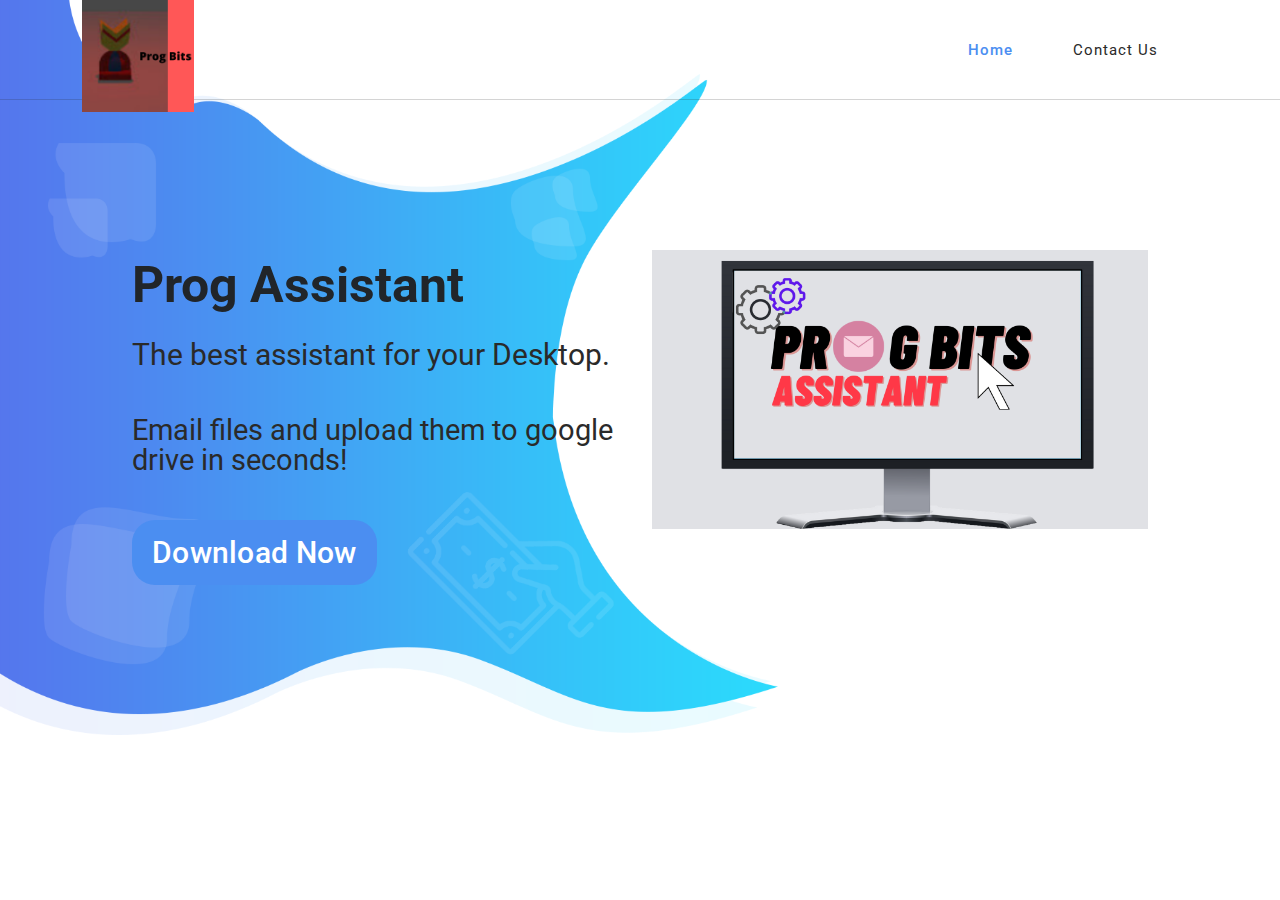
<file: index.html>
<!DOCTYPE html>
<html lang="en">

  <head>
<!-- Global site tag (gtag.js) - Google Analytics -->
<script async src="https://www.googletagmanager.com/gtag/js?id=G-YH2L3EHDQP"></script>
<script>
  window.dataLayer = window.dataLayer || [];
  function gtag(){dataLayer.push(arguments);}
  gtag('js', new Date());

  gtag('config', 'G-YH2L3EHDQP');
</script>
    <meta charset="UTF-8">
    <meta name="viewport" content="width=device-width, initial-scale=1, shrink-to-fit=no">
    <meta name="description" content="">
    <meta name="author" content="">
    <link rel="preconnect" href="https://fonts.googleapis.com">
    <link rel="preconnect" href="https://fonts.gstatic.com" crossorigin>
    <link href="https://fonts.googleapis.com/css2?family=Roboto:wght@100;300;400;500;700;900&display=swap" rel="stylesheet">

    <title>Prog Bits</title>

    <!-- Bootstrap core CSS -->
    <link href="vendor/bootstrap/css/bootstrap.min.css" rel="stylesheet">

<!--

TemplateMo 570 Chain App Dev

https://templatemo.com/tm-570-chain-app-dev

-->

    <!-- Additional CSS Files -->
    <link rel="stylesheet" href="https://use.fontawesome.com/releases/v5.8.1/css/all.css" integrity="sha384-50oBUHEmvpQ+1lW4y57PTFmhCaXp0ML5d60M1M7uH2+nqUivzIebhndOJK28anvf" crossorigin="anonymous">
    <link rel="stylesheet" href="assets/css/templatemo-chain-app-dev.css">
    <link rel="stylesheet" href="assets/css/animated.css">
    <link rel="stylesheet" href="assets/css/owl.css">

  </head>

<body>

  <!-- ***** Preloader Start ***** -->
  <div id="js-preloader" class="js-preloader">
    <div class="preloader-inner">
      <span class="dot"></span>
      <div class="dots">
        
        <span></span>
        <span></span>
        <span style="font-size: 35px">Prog</span>
      </div>
    </div>
  </div>
  <!-- ***** Preloader End ***** -->

  <!-- ***** Header Area Start ***** -->
  <header class="header-area header-sticky wow slideInDown" data-wow-duration="0.75s" data-wow-delay="0s">
    <div class="container">
      <div class="row">
        <div class="col-12">
          <nav class="main-nav">
            <!-- ***** Logo Start ***** -->
            <a href="index.html"  class="logo">
              <img src="media/logo.png"  alt="Logo">
            </a>
            <!-- ***** Logo End ***** -->
            <!-- ***** Menu Start ***** -->
            <ul class="nav">
              <li class="scroll-to-section"><a href="#top" class="active">Home</a></li>
              
              <li class="scroll-to-section"><a href="contactus.html">Contact Us</a></li>
              
              
             
            </ul>        
            <a class='menu-trigger'>
                <span>Menu</span>
            </a>
            <!-- ***** Menu End ***** -->
          </nav>
        </div>
      </div>
    </div>
  </header>
  <!-- ***** Header Area End ***** -->
  
  <div id="modal" class="popupContainer" style="display:none;">
    <div class="popupHeader">
        <span class="header_title">Login</span>
        <span class="modal_close"><i class="fa fa-times"></i></span>
    </div>

    <section class="popupBody">
        <!-- Social Login -->
        
        <!-- Register Form -->
        
        </div>
    </section>
</div>

  <div class="main-banner wow fadeIn" id="top" data-wow-duration="1s" data-wow-delay="0.5s">
    <div class="container">
      <div class="row">
        <div class="col-lg-12">
          <div class="row">
            <div class="col-lg-6 align-self-center">
              <div class="left-content show-up header-text wow fadeInLeft" data-wow-duration="1s" data-wow-delay="1s">
                <div class="row">
                  <div class="col-lg-12">
                    <h2>Prog Assistant</h2>
                    <p style="font-size: 30px">The best assistant for your Desktop.</p>
                    <p style="font-size: 29px">Email files and upload them to google drive in seconds!</p>
                  </div>
                  <div class="col-lg-12">
                    <div class="white-button first-button scroll-to-section">
                      <a style="font-size: 30px" href="Prog Assistant.html">Download Now</a>
                    </div>
                    
                  </div>
                </div>
              </div>
            </div>
            <div class="col-lg-6">
              <div class="right-image wow fadeInRight" data-wow-duration="1s" data-wow-delay="0.5s">
                <img src="media/logof.png" alt="">
              </div>
            </div>
          </div>
        </div>
      </div>
    </div>
  </div>

  


  <!-- Scripts -->
  <script src="vendor/jquery/jquery.min.js"></script>
  <script src="vendor/bootstrap/js/bootstrap.bundle.min.js"></script>
  <script src="assets/js/owl-carousel.js"></script>
  <script src="assets/js/animation.js"></script>
  <script src="assets/js/imagesloaded.js"></script>
  <script src="assets/js/popup.js"></script>
  <script src="assets/js/custom.js"></script>
</body>
</html>
</file>
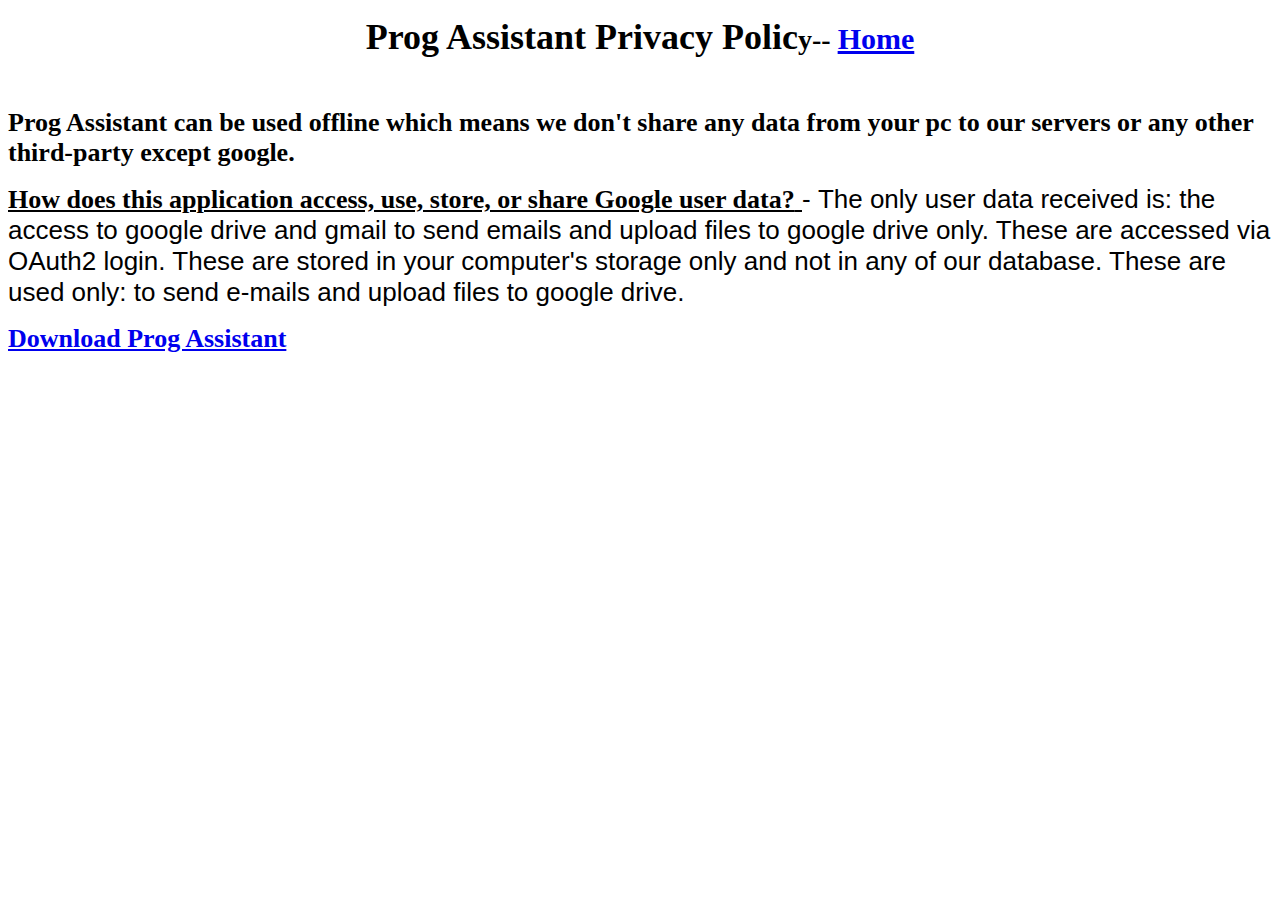
<file: assistant privacy policy.html>
<!DOCTYPE html>
<html>

<head>
    <!-- Global site tag (gtag.js) - Google Analytics -->
    <script async="" src="https://www.googletagmanager.com/gtag/js?id=G-YH2L3EHDQP"></script>
    <script>
        window.dataLayer = window.dataLayer || [];
        function gtag(){dataLayer.push(arguments);}
        gtag('js', new Date());
        
        gtag('config', 'G-YH2L3EHDQP');
    </script>
    <title>Prog Assistant Privacy Policy</title>
</head>

<body>
    <p style="text-align: center;"><span style="font-size: 36px;"><strong>Prog Assistant Privacy Polic</strong></span><span style="font-size: 28px;"><strong>y-- </strong></span><span style="font-size: 30px;"><strong><a href="https://progbits.xyz/prog assistant">Home</a></strong></span></p>
    <p style="text-align: left;"><br></p>
    <p style="text-align: left;"><span style="font-size: 26px;"><strong>Prog Assistant can be used offline which means we don&apos;t share any data from your pc to our servers or any other third-party except google.</strong></span></p>
    <p style="text-align: left;"><span style="font-size: 26px;"><strong><u>How does this application access, use, store, or share Google user data?</u></strong><span style="color: rgb(0, 0, 0); font-family: Helvetica, Arial, sans-serif; font-style: normal; font-variant-ligatures: normal; font-variant-caps: normal; font-weight: 400; letter-spacing: normal; orphans: 2; text-align: justify; text-indent: 0px; text-transform: none; white-space: normal; widows: 2; word-spacing: 0px; -webkit-text-stroke-width: 0px; background-color: rgb(255, 255, 255); text-decoration-thickness: initial; text-decoration-style: initial; text-decoration-color: initial; float: none; display: inline !important;"><u><strong>&nbsp;</strong></u>-&nbsp;</span><strong><span style="color: rgb(0, 0, 0); font-family: Helvetica, Arial, sans-serif; font-style: normal; font-variant-ligatures: normal; font-variant-caps: normal; font-weight: 400; letter-spacing: normal; orphans: 2; text-align: justify; text-indent: 0px; text-transform: none; white-space: normal; widows: 2; word-spacing: 0px; -webkit-text-stroke-width: 0px; background-color: rgb(255, 255, 255); text-decoration-thickness: initial; text-decoration-style: initial; text-decoration-color: initial; float: none; display: inline !important;">The only user data received is: the access to google drive and gmail to send emails and upload files to google drive only. These are accessed via OAuth2 login. These are stored in your computer&apos;s storage only and not in any of our database. These are used only: to send e-mails and upload files to google drive.</span></strong><strong>&nbsp;</strong></span></p>
    <p style="text-align: left;"><span style="font-size: 26px;"><strong><a href="https://progbits.xyz/prog assistant">Download Prog Assistant</a></strong></span></p>
</body>

</html>
</file>
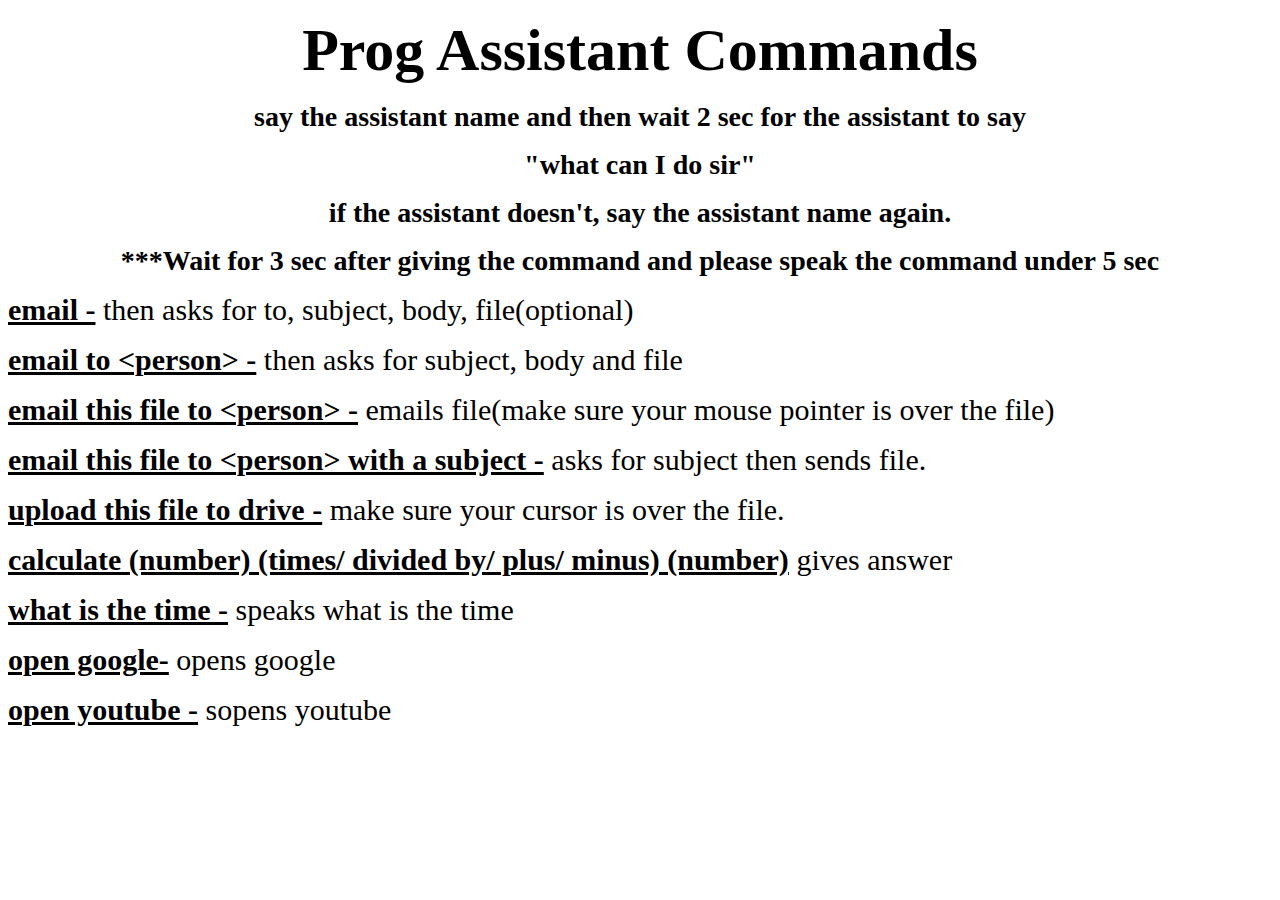
<file: commands.html>
<!DOCTYPE html>
<html>

<head>
    <title>Prog Assistant Commands</title>
</head>

<body>
    <p style="text-align: center;"><strong><span style="font-size: 60px;">Prog Assistant Commands</span></strong></p>
    <p style="text-align: center;"><strong><span style="font-size: 28px;">say the assistant name and then wait 2 sec for the assistant to say</span></strong></p>
    <p style="text-align: center;"><strong><span style="font-size: 28px;">&quot;what can I do sir&quot;</span></strong></p>
    <p style="text-align: center;"><span style="font-size: 28px;"><b>if the assistant doesn&apos;t,&nbsp;say the assistant name again.</b></span></p>
    <p style="text-align: center;"><span style="font-size: 28px;"><b>***Wait for 3 sec after giving the command and please speak the command under 5 sec</b></span></p>
    <p><strong style="font-size: 30px;"><u>email -</u></strong><span style="font-size: 30px;"> then asks for to, subject, body, file(optional)</span></p>
    <p><span style="font-size: 30px;"><u><strong>email to &lt;person&gt; -</strong></u> then asks for subject, body and file</span></p>
    <p><span style="font-size: 30px;"><strong><u>email this file to &lt;person&gt; -</u></strong> emails file(make sure your mouse pointer is over the file)</span></p>
    <p><span style="font-size: 30px;"><strong><u>email this file to &lt;person&gt; with a subject -</u></strong> asks for subject then sends file.</span></p>
    <p><span style="font-size: 30px;"><strong><u>upload this file to drive -</u></strong> make sure your cursor is over the file.</span></p>
    <p><span style="font-size: 30px;"><strong><u>calculate (number) (times/ divided by/ plus/ minus) (number)</u></strong> gives answer</span></p>
    <p><span style="font-size: 30px;"><strong><u>what is the time -</u></strong> speaks what is the time</span></p>
    <p><span style="font-size: 30px;"><strong><u>open google-</u></strong> opens google</span></p>
    <p><span style="font-size: 30px;"><strong><u>open youtube -</u></strong> sopens youtube</span></p>
</body>

</html>
</file>
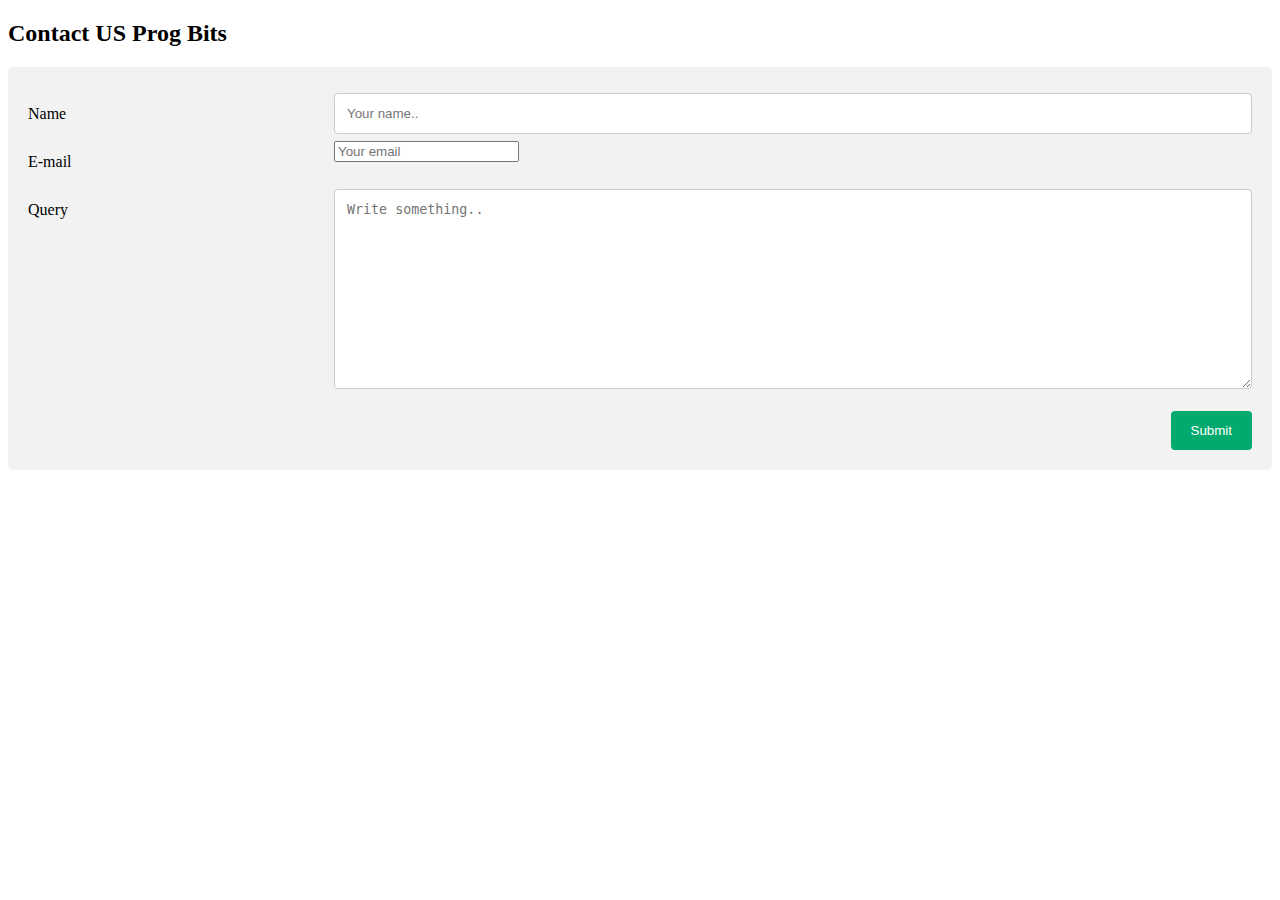
<file: contactus.html>
<!DOCTYPE html>
<html>
<head>
<style>
* {
  box-sizing: border-box;
}

input[type=text], select, textarea {
  width: 100%;
  padding: 12px;
  border: 1px solid #ccc;
  border-radius: 4px;
  resize: vertical;
}

label {
  padding: 12px 12px 12px 0;
  display: inline-block;
}

input[type=submit] {
  background-color: #04AA6D;
  color: white;
  padding: 12px 20px;
  border: none;
  border-radius: 4px;
  cursor: pointer;
  float: right;
}

input[type=submit]:hover {
  background-color: #45a049;
}

.container {
  border-radius: 5px;
  background-color: #f2f2f2;
  padding: 20px;
}

.col-25 {
  float: left;
  width: 25%;
  margin-top: 6px;
}

.col-75 {
  float: left;
  width: 75%;
  margin-top: 6px;
}

/* Clear floats after the columns */
.row:after {
  content: "";
  display: table;
  clear: both;
}

/* Responsive layout - when the screen is less than 600px wide, make the two columns stack on top of each other instead of next to each other */
@media screen and (max-width: 600px) {
  .col-25, .col-75, input[type=submit] {
    width: 100%;
    margin-top: 0;
  }
}
</style>
</head>
<body>

<h2>Contact US Prog Bits</h2>


<div class="container">
  <form name="contact" method="POST" data-netlify="true">
  <div class="row">
    <div class="col-25">
      <label for="fname">Name</label>
    </div>
    <div class="col-75">
      <input type="text" id="fname" name="firstname" placeholder="Your name..">
    </div>
  </div>
  <div class="row">
    <div class="col-25">
      <label for="lname">E-mail</label>
    </div>
    <div class="col-75">
      <input type="email" id="lname" name="lastname" placeholder="Your email">
    </div>
  </div>

  <div class="row">
    <div class="col-25">
      <label for="subject">Query</label>
    </div>
    <div class="col-75">
      <textarea id="subject" name="subject" placeholder="Write something.." style="height:200px"></textarea>
    </div>
  </div>
  <br>
  <div class="row">
    <input type="submit" value="Submit">
  </div>
  </form>
</div>

</body>
</html>
</file>
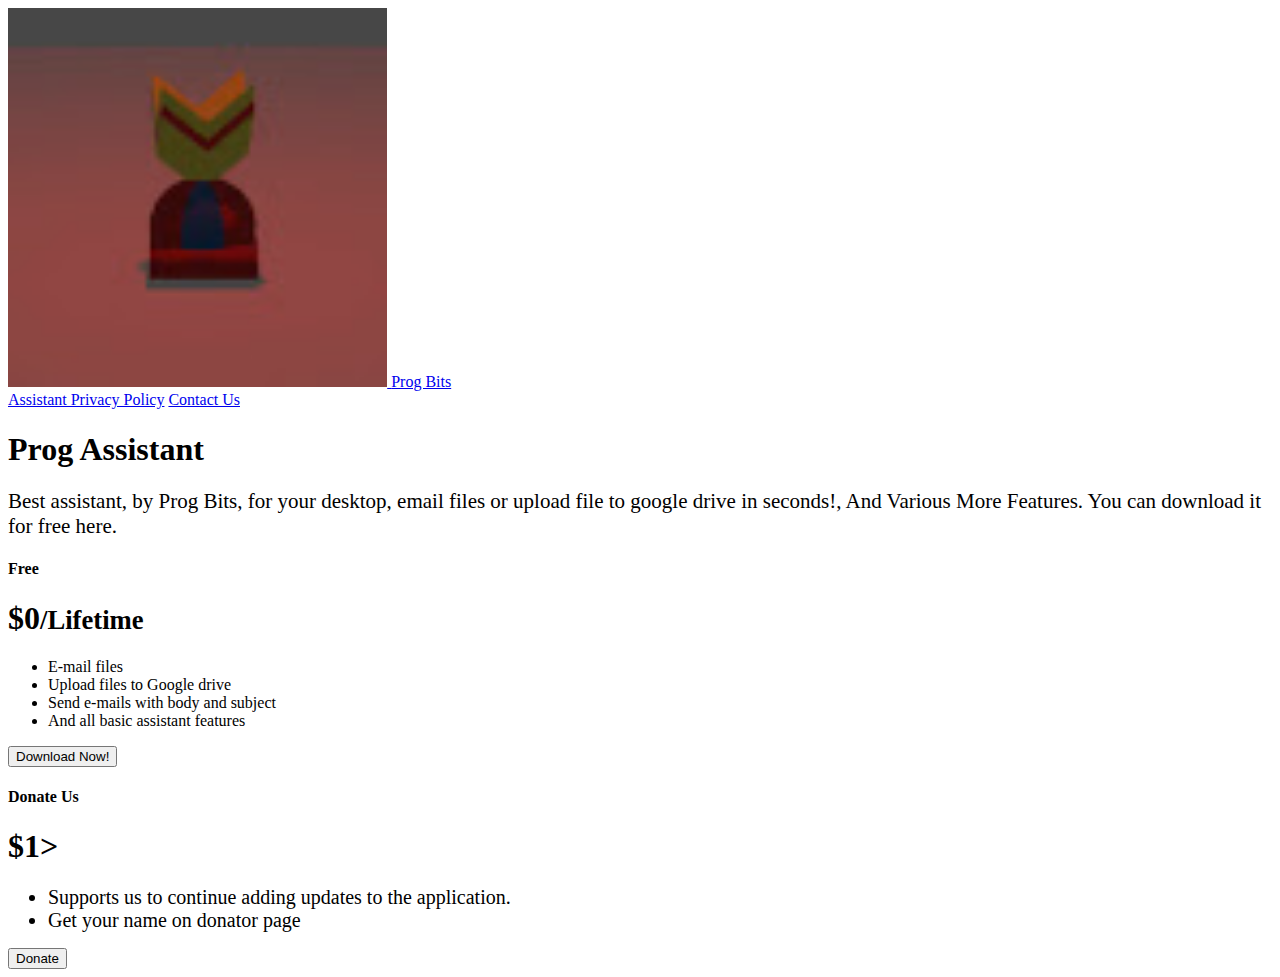
<file: Prog Assistant.html>
<!doctype html>
<html lang="en">
  <head>
    <!-- Required meta tags -->
    <meta charset="utf-8">
    <meta name="viewport" content="width=device-width, initial-scale=1">
    <!-- Global site tag (gtag.js) - Google Analytics -->
    <meta name="keywords" content="assistant, assistant for pc, assistant for desktop, google assistant for pc, alexa for pc, siri for pc">
    <meta name="description" content="Prog Assistant Donwload">
    <script async src="https://www.googletagmanager.com/gtag/js?id=G-YH2L3EHDQP"></script>
    <script>
    window.dataLayer = window.dataLayer || [];
    function gtag(){dataLayer.push(arguments);}
    gtag('js', new Date());

    gtag('config', 'G-YH2L3EHDQP');
    </script>
    <!-- Bootstrap CSS -->
    <link href="https://cdn.jsdelivr.net/npm/bootstrap@5.1.3/dist/css/bootstrap.min.css" rel="stylesheet" integrity="sha384-1BmE4kWBq78iYhFldvKuhfTAU6auU8tT94WrHftjDbrCEXSU1oBoqyl2QvZ6jIW3" crossorigin="anonymous">

    <title>Prog Assistant</title>
  </head>
  <svg xmlns="http://www.w3.org/2000/svg" style="display: none;">
  <symbol id="check" viewBox="0 0 16 16">
    <title>Check</title>
    <path d="M13.854 3.646a.5.5 0 0 1 0 .708l-7 7a.5.5 0 0 1-.708 0l-3.5-3.5a.5.5 0 1 1 .708-.708L6.5 10.293l6.646-6.647a.5.5 0 0 1 .708 0z"/>
  </symbol>
</svg>

<div class="container py-3">
  <header>
    <div class="d-flex flex-column flex-md-row align-items-center pb-3 mb-4 border-bottom">
      <a href="https://progbits.xyz" class="d-flex align-items-center text-dark text-decoration-none">
        <img src="media/logo.jpg" width="30%">
        <span class="fs-4">Prog Bits</span>
      </a>

      <nav class="d-inline-flex mt-2 mt-md-0 ms-md-auto">
        
        <a class="me-3 py-2 text-dark text-decoration-none" href="assistant privacy policy.html">Assistant Privacy Policy</a>
        <a class="me-3 py-2 text-dark text-decoration-none" href="https://progbits.xyz/contactus.html">Contact Us</a>
        
        
      </nav>
    </div>

    <div class="pricing-header p-3 pb-md-4 mx-auto text-center">
      <h1 class="display-4 fw-normal">Prog Assistant</h1>
      <p  style="font-size: 21px">Best assistant, by Prog Bits, for your desktop, email files or upload file to google drive in seconds!, And Various More Features. You can download it for free here.</p>
    </div>
  </header>

  <main>
    <div class="row row-cols-1 row-cols-md-3 mb-3 text-center">
      <div class="col">
        <div class="card mb-4 rounded-3 shadow-sm">
          <div class="card-header py-3">
            <h4 class="my-0 fw-normal">Free</h4>
          </div>
          <div class="card-body">
            <h1 class="card-title pricing-card-title">$0<small class="text-muted fw-light">/Lifetime</small></h1>
            <ul class="list-unstyled mt-3 mb-4">
              <li>E-mail files</li>
              <li>Upload files to Google drive</li>
              <li>Send e-mails with body and subject</li>
              <li>And all basic assistant features</li>
              
            </ul>
            <a href="https://www.dropbox.com/s/aaftixdyw8e9hvn/ProgAssistant_SETUP.exe?dl=1"><button type="button" class="w-100 btn btn-lg btn-primary">Download Now!</button></a>
      
          </div>
        </div>
      </div>
  
      <div class="col">
        <div class="card mb-4 rounded-3 shadow-sm border-primary">
          <div class="card-header py-3 text-white bg-primary border-primary">
            <h4 class="my-0 fw-normal">Donate Us</h4>
          </div>
          <div class="card-body">
            <h1 class="card-title pricing-card-title">$1>
            <small class="text-muted fw-light"></small></h1>
            <ul class="list-unstyled mt-3 mb-4">
              <li style="font-size: 20px">Supports us to continue adding updates
              to the application.</li>
              <li style="font-size: 20px">Get your name on donator page</li>
              
            </ul>
            <a href="https://progbits.xyz/donate.html"><button type="button" class="w-100 btn btn-lg btn-primary">Donate</button></a>
          </div>
        </div>
      </div>
    </div>
   

    
</div>


    
  </body>
</html>
</file>
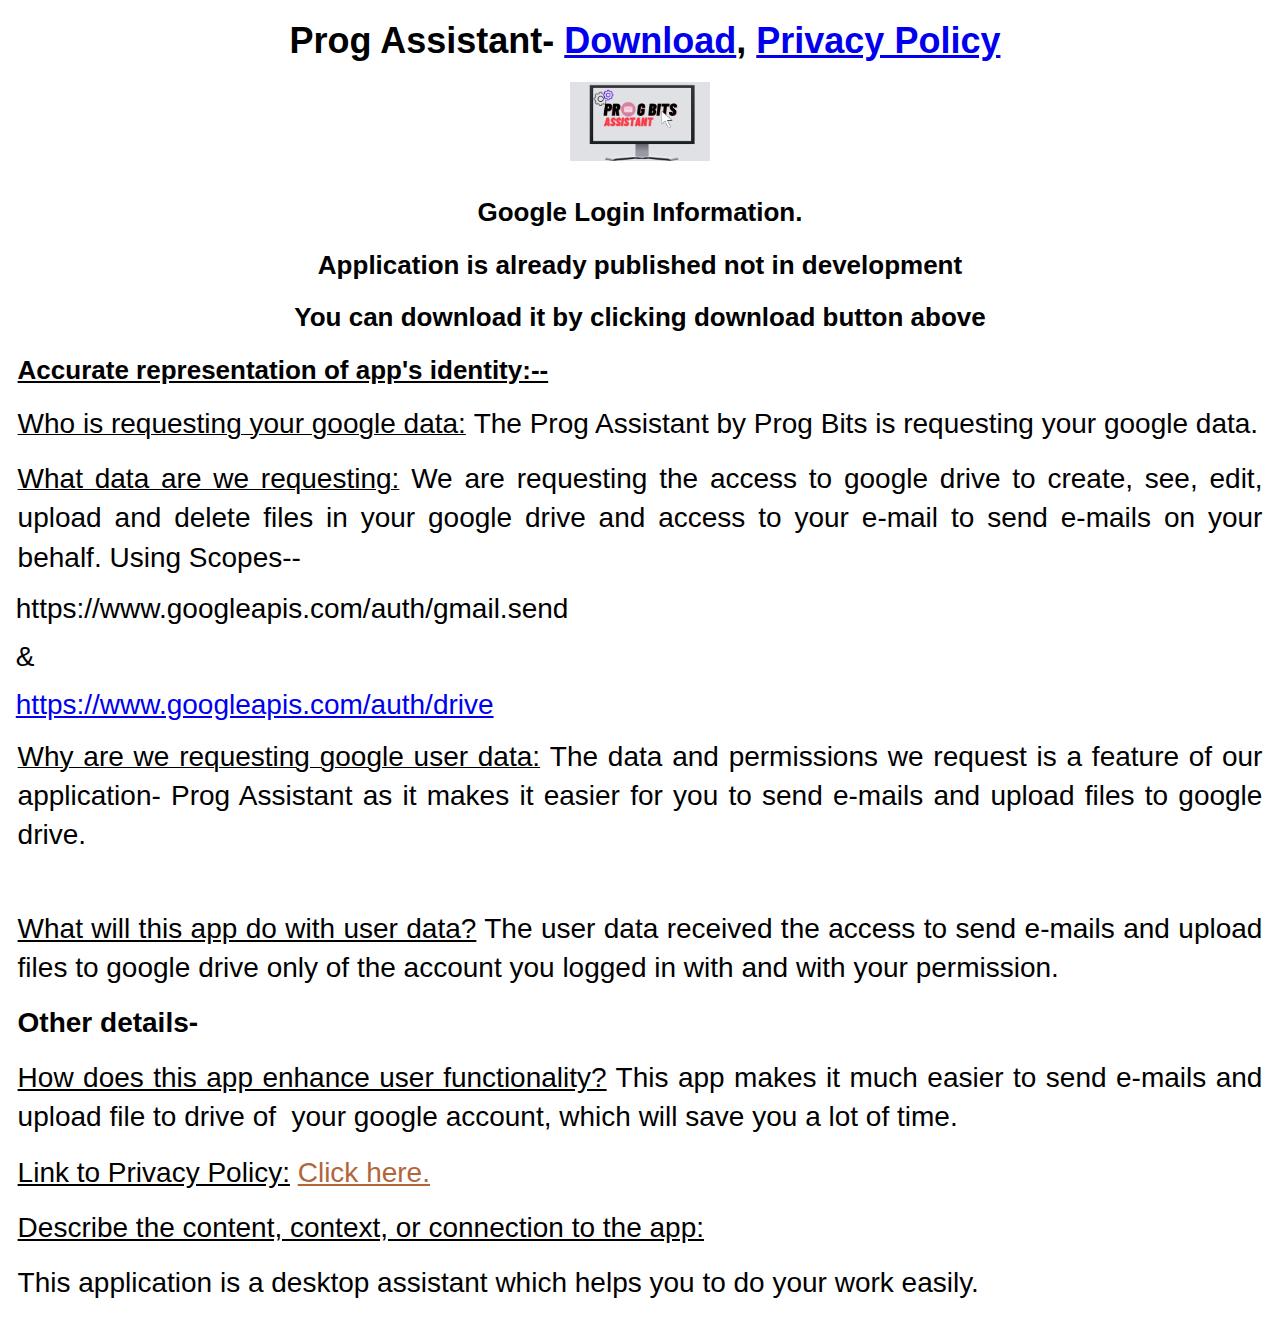
<file: progassistanthome.html>
<!DOCTYPE html>
<html>

<head>
    <!-- Global site tag (gtag.js) - Google Analytics -->
    <script type="text/javascript" async="" src="https://www.googletagmanager.com/gtag/js?id=G-YH2L3EHDQP&l=dataLayer&cx=c"></script>
    <script type="text/javascript" async="" src="https://www.googletagmanager.com/gtag/js?id=G-YH2L3EHDQP&l=dataLayer&cx=c"></script>
    <script type="text/javascript" async="" src="https://www.googletagmanager.com/gtag/js?id=G-YH2L3EHDQP&l=dataLayer&cx=c"></script>
    <script type="text/javascript" async="" src="https://www.googletagmanager.com/gtag/js?id=G-YH2L3EHDQP&l=dataLayer&cx=c"></script>
    <script type="text/javascript" async="" src="https://www.googletagmanager.com/gtag/js?id=G-YH2L3EHDQP&l=dataLayer&cx=c"></script>
    <script async="" src="https://www.googletagmanager.com/gtag/js?id=G-YH2L3EHDQP"></script>
    <script>
        window.dataLayer = window.dataLayer || [];
        function gtag(){dataLayer.push(arguments);}
        gtag('js', new Date());
        
        gtag('config', 'G-YH2L3EHDQP');
    </script>
    <title></title>
</head>

<body>
    <p style="margin: 16px 9.6px; text-align: center; line-height: 1.4; color: rgb(0, 0, 0); font-family: Helvetica, Arial, sans-serif; font-size: medium; font-style: normal; font-variant-ligatures: normal; font-variant-caps: normal; font-weight: 400; letter-spacing: normal; orphans: 2; text-indent: 0px; text-transform: none; white-space: normal; widows: 2; word-spacing: 0px; -webkit-text-stroke-width: 0px; text-decoration-thickness: initial; text-decoration-style: initial; text-decoration-color: initial;"><span style="font-size: 36px;">&nbsp;</span><strong><span style="font-size: 36px;">Prog Assistant- <a href="https://www.dropbox.com/s/wcpo70azng8vy9u/ProgAssistant_SETUP.exe?dl=1">Download</a>, <a href="https://progbits.xyz/assistant%20privacy%20policy">Privacy Policy</a></span></strong></p>
    <p style="margin: 16px 9.6px; text-align: center; line-height: 1.4; color: rgb(0, 0, 0); font-family: Helvetica, Arial, sans-serif; font-size: medium; font-style: normal; font-variant-ligatures: normal; font-variant-caps: normal; font-weight: 400; letter-spacing: normal; orphans: 2; text-indent: 0px; text-transform: none; white-space: normal; widows: 2; word-spacing: 0px; -webkit-text-stroke-width: 0px; text-decoration-thickness: initial; text-decoration-style: initial; text-decoration-color: initial;"><strong><span style="font-size: 48px;"><img src="[data-uri]" style="width: 140px;"></span></strong><br></p>
    <p style="margin: 16px 9.6px; text-align: center; line-height: 1.4; color: rgb(0, 0, 0); font-family: Helvetica, Arial, sans-serif; font-size: medium; font-style: normal; font-variant-ligatures: normal; font-variant-caps: normal; font-weight: 400; letter-spacing: normal; orphans: 2; text-indent: 0px; text-transform: none; white-space: normal; widows: 2; word-spacing: 0px; -webkit-text-stroke-width: 0px; text-decoration-thickness: initial; text-decoration-style: initial; text-decoration-color: initial;"><strong><span style="font-size: 26px; font-family: Helvetica;">Google Login Information.</span></strong></p>
    <p style="margin: 16px 9.6px; text-align: center; line-height: 1.4; color: rgb(0, 0, 0); font-family: Helvetica, Arial, sans-serif; font-size: medium; font-style: normal; font-variant-ligatures: normal; font-variant-caps: normal; font-weight: 400; letter-spacing: normal; orphans: 2; text-indent: 0px; text-transform: none; white-space: normal; widows: 2; word-spacing: 0px; -webkit-text-stroke-width: 0px; text-decoration-thickness: initial; text-decoration-style: initial; text-decoration-color: initial;"><strong><span style="font-size: 26px; font-family: Helvetica;">Application is already published not in development</span></strong></p>
    <p style="margin: 16px 9.6px; text-align: center; line-height: 1.4; color: rgb(0, 0, 0); font-family: Helvetica, Arial, sans-serif; font-size: medium; font-style: normal; font-variant-ligatures: normal; font-variant-caps: normal; font-weight: 400; letter-spacing: normal; orphans: 2; text-indent: 0px; text-transform: none; white-space: normal; widows: 2; word-spacing: 0px; -webkit-text-stroke-width: 0px; text-decoration-thickness: initial; text-decoration-style: initial; text-decoration-color: initial;"><strong><span style="font-size: 26px; font-family: Helvetica;">You can download it by clicking download button above</span></strong></p>
    <p style="margin: 16px 9.6px; text-align: left; line-height: 1.4; color: rgb(0, 0, 0); font-family: Helvetica, Arial, sans-serif; font-size: medium; font-style: normal; font-variant-ligatures: normal; font-variant-caps: normal; font-weight: 400; letter-spacing: normal; orphans: 2; text-indent: 0px; text-transform: none; white-space: normal; widows: 2; word-spacing: 0px; -webkit-text-stroke-width: 0px; text-decoration-thickness: initial; text-decoration-style: initial; text-decoration-color: initial;"><strong><span style="font-size: 26px; font-family: Helvetica;"><u>Accurate representation of app&apos;s identity:--</u></span></strong></p>
    <p style="margin: 16px 9.6px; text-align: left; line-height: 1.4; color: rgb(0, 0, 0); font-family: Helvetica, Arial, sans-serif; font-size: medium; font-style: normal; font-variant-ligatures: normal; font-variant-caps: normal; font-weight: 400; letter-spacing: normal; orphans: 2; text-indent: 0px; text-transform: none; white-space: normal; widows: 2; word-spacing: 0px; -webkit-text-stroke-width: 0px; text-decoration-thickness: initial; text-decoration-style: initial; text-decoration-color: initial;"><u><span style="font-size: 28px;">Who is requesting your google data:</span></u><span style="font-size: 28px;">&nbsp;The Prog Assistant by Prog Bits is requesting your google data.</span></p>
    <p style="margin: 16px 9.6px; text-align: justify; line-height: 1.4; color: rgb(0, 0, 0); font-family: Helvetica, Arial, sans-serif; font-size: medium; font-style: normal; font-variant-ligatures: normal; font-variant-caps: normal; font-weight: 400; letter-spacing: normal; orphans: 2; text-indent: 0px; text-transform: none; white-space: normal; widows: 2; word-spacing: 0px; -webkit-text-stroke-width: 0px; text-decoration-thickness: initial; text-decoration-style: initial; text-decoration-color: initial;"><u><span style="font-size: 28px;">What data are we requesting:</span></u><span style="font-size: 28px;">&nbsp;We are requesting the access to google drive to create, see, edit, upload and delete files in your google drive and access to your e-mail to send e-mails on your behalf. Using Scopes--</span></p>
    <p><span style="font-size: 28px; font-family: Helvetica;">&nbsp;https:/<wbr>/<wbr>www.<wbr>googleapis.<wbr>com/<wbr>auth/<wbr>gmail.<wbr>send </span></p>
    <p><span style="font-size: 28px; font-family: Helvetica;">&nbsp;&amp;</span></p>
    <p><span style="font-size: 28px; font-family: Helvetica;">&nbsp;<a href="https://www.googleapis.com/auth/drive">https://www.googleapis.com/auth/drive</a></span></p>
    <p style="margin: 16px 9.6px; text-align: justify; line-height: 1.4; color: rgb(0, 0, 0); font-family: Helvetica, Arial, sans-serif; font-size: medium; font-style: normal; font-variant-ligatures: normal; font-variant-caps: normal; font-weight: 400; letter-spacing: normal; orphans: 2; text-indent: 0px; text-transform: none; white-space: normal; widows: 2; word-spacing: 0px; -webkit-text-stroke-width: 0px; text-decoration-thickness: initial; text-decoration-style: initial; text-decoration-color: initial;"><u><span style="font-size: 28px;">Why are we requesting google user data:</span></u><span style="font-size: 28px;">&nbsp;The data and permissions we request is a feature of our application- Prog Assistant as it makes it easier for you to send e-mails and upload files to google drive.</span></p>
    <p style="margin: 16px 9.6px; text-align: justify; line-height: 1.4; color: rgb(0, 0, 0); font-family: Helvetica, Arial, sans-serif; font-size: medium; font-style: normal; font-variant-ligatures: normal; font-variant-caps: normal; font-weight: 400; letter-spacing: normal; orphans: 2; text-indent: 0px; text-transform: none; white-space: normal; widows: 2; word-spacing: 0px; -webkit-text-stroke-width: 0px; text-decoration-thickness: initial; text-decoration-style: initial; text-decoration-color: initial;"><br></p>
    <p style="margin: 16px 9.6px; text-align: justify; line-height: 1.4; color: rgb(0, 0, 0); font-family: Helvetica, Arial, sans-serif; font-size: medium; font-style: normal; font-variant-ligatures: normal; font-variant-caps: normal; font-weight: 400; letter-spacing: normal; orphans: 2; text-indent: 0px; text-transform: none; white-space: normal; widows: 2; word-spacing: 0px; -webkit-text-stroke-width: 0px; text-decoration-thickness: initial; text-decoration-style: initial; text-decoration-color: initial;"><span style="font-size: 28px;"><u>What will this app do with user data?</u> The user data received the access to send e-mails and upload files to google drive only of the account you logged in with and with your permission.</span></p>
    <p style="margin: 16px 9.6px; text-align: justify; line-height: 1.4; color: rgb(0, 0, 0); font-family: Helvetica, Arial, sans-serif; font-size: medium; font-style: normal; font-variant-ligatures: normal; font-variant-caps: normal; font-weight: 400; letter-spacing: normal; orphans: 2; text-indent: 0px; text-transform: none; white-space: normal; widows: 2; word-spacing: 0px; -webkit-text-stroke-width: 0px; text-decoration-thickness: initial; text-decoration-style: initial; text-decoration-color: initial;"><span style="font-size: 28px;"><strong>Other details-</strong></span></p>
    <p style="margin: 16px 9.6px; text-align: justify; line-height: 1.4; color: rgb(0, 0, 0); font-family: Helvetica, Arial, sans-serif; font-size: medium; font-style: normal; font-variant-ligatures: normal; font-variant-caps: normal; font-weight: 400; letter-spacing: normal; orphans: 2; text-indent: 0px; text-transform: none; white-space: normal; widows: 2; word-spacing: 0px; -webkit-text-stroke-width: 0px; text-decoration-thickness: initial; text-decoration-style: initial; text-decoration-color: initial;"><span style="font-size: 28px;"><u>How does this app enhance user functionality?</u> This app makes it much easier to send e-mails and upload file to drive of &nbsp;your google account, which will save you a lot of time.</span></p>
    <p style="margin: 16px 9.6px; text-align: justify; line-height: 1.4; color: rgb(0, 0, 0); font-family: Helvetica, Arial, sans-serif; font-size: medium; font-style: normal; font-variant-ligatures: normal; font-variant-caps: normal; font-weight: 400; letter-spacing: normal; orphans: 2; text-indent: 0px; text-transform: none; white-space: normal; widows: 2; word-spacing: 0px; -webkit-text-stroke-width: 0px; text-decoration-thickness: initial; text-decoration-style: initial; text-decoration-color: initial;"><span style="font-size: 28px;"><u>Link to Privacy Policy:</u> <a href="https://progbits.xyz/assistant privacy policy" rel="noopener noreferrer" style="color: rgb(178, 102, 57);" target="_blank">Click here.</a></span></p>
    <p style="margin: 16px 9.6px; text-align: justify; line-height: 1.4; color: rgb(0, 0, 0); font-family: Helvetica, Arial, sans-serif; font-size: medium; font-style: normal; font-variant-ligatures: normal; font-variant-caps: normal; font-weight: 400; letter-spacing: normal; orphans: 2; text-indent: 0px; text-transform: none; white-space: normal; widows: 2; word-spacing: 0px; -webkit-text-stroke-width: 0px; text-decoration-thickness: initial; text-decoration-style: initial; text-decoration-color: initial;"><span style="font-size: 28px;"><u>Describe the content, context, or connection to the app:</u>&nbsp;</span></p>
    <p style="margin: 16px 9.6px; text-align: justify; line-height: 1.4; color: rgb(0, 0, 0); font-family: Helvetica, Arial, sans-serif; font-size: medium; font-style: normal; font-variant-ligatures: normal; font-variant-caps: normal; font-weight: 400; letter-spacing: normal; orphans: 2; text-indent: 0px; text-transform: none; white-space: normal; widows: 2; word-spacing: 0px; -webkit-text-stroke-width: 0px; text-decoration-thickness: initial; text-decoration-style: initial; text-decoration-color: initial;"><span style="font-size: 28px;">This application is a desktop assistant which helps you to do your work easily.</span></p>
</body>

</html>
</file>
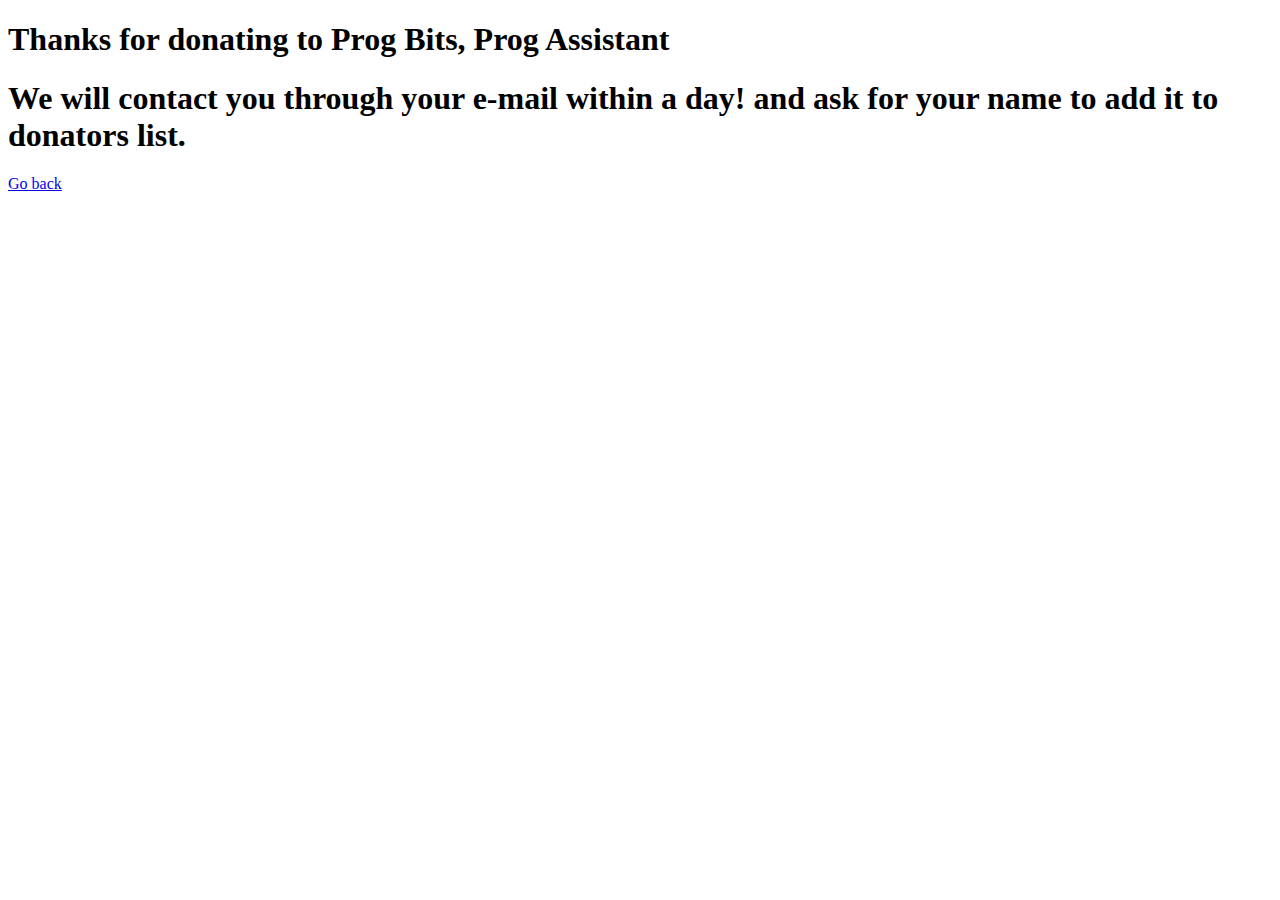
<file: thanks.html>
<!DOCTYPE html>
<html>
<head>
	<title>Thanks</title>
</head>
<body>
<h1>Thanks for donating to Prog Bits, Prog Assistant</h1>
<h1>We will contact you through your e-mail within a day! and ask for your name to add it to donators list.</h1>
<a href="https://progbits.xyz/prog assistant">Go back</a>
</body>
</html>
</file>
<file: assets/css/templatemo-chain-app-dev.css>
/*

TemplateMo 570 Chain App Dev

https://templatemo.com/tm-570-chain-app-dev

*/

/* ---------------------------------------------
Table of contents
------------------------------------------------
01. font & reset css
02. reset
03. global styles
04. header
05. banner
06. features
07. testimonials
08. contact
09. footer
10. preloader
11. search
12. portfolio

--------------------------------------------- */
/* 
---------------------------------------------
font & reset css
--------------------------------------------- 
*/
/* 
---------------------------------------------
reset
--------------------------------------------- 
*/
html, body, div, span, applet, object, iframe, h1, h2, h3, h4, h5, h6, p, blockquote, div
pre, a, abbr, acronym, address, big, cite, code, del, dfn, em, font, img, ins, kbd, q,
s, samp, small, strike, strong, sub, sup, tt, var, b, u, i, center, dl, dt, dd, ol, ul, li,
figure, header, nav, section, article, aside, footer, figcaption {
  margin: 0;
  padding: 0;
  border: 0;
  outline: 0;
}

/* clear fix */
.grid:after {
  content: '';
  display: block;
  clear: both;
}

/* ---- .grid-item ---- */

.grid-sizer,
.grid-item {
  width: 50%;
}

.grid-item {
  float: left;
}

.grid-item img {
  display: block;
  max-width: 100%;
}

.clearfix:after {
  content: ".";
  display: block;
  clear: both;
  visibility: hidden;
  line-height: 0;
  height: 0;
}

.clearfix {
  display: inline-block;
}

html[xmlns] .clearfix {
  display: block;
}

* html .clearfix {
  height: 1%;
}

ul, li {
  padding: 0;
  margin: 0;
  list-style: none;
}

header, nav, section, article, aside, footer, hgroup {
  display: block;
}

* {
  box-sizing: border-box;
}

html, body {
  font-family: 'Roboto', sans-serif;
  font-weight: 400;
  background-color: #fff;
  -ms-text-size-adjust: 100%;
  -webkit-font-smoothing: antialiased;
  -moz-osx-font-smoothing: grayscale;
}

a {
  text-decoration: none !important;
}

h1, h2, h3, h4, h5, h6 {
  margin-top: 0px;
  margin-bottom: 0px;
}

ul {
  margin-bottom: 0px;
}

p {
  font-size: 15px;
  line-height: 30px;
  font-weight: 300;
  color: #afafaf;
}

img {
  width: 100%;
  overflow: hidden;
}

/* 
---------------------------------------------
global styles
--------------------------------------------- 
*/
html,
body {
  background: #fff;
  font-family: 'Roboto', sans-serif;
}

::selection {
  background: #4b8ef1;
  color: #fff !important;
}

::-moz-selection {
  background: #4b8ef1;
  color: #fff !important;
}

@media (max-width: 991px) {
  html, body {
    overflow-x: hidden;
  }
  .mobile-top-fix {
    margin-top: 30px;
    margin-bottom: 0px;
  }
  .mobile-bottom-fix {
    margin-bottom: 30px;
  }
  .mobile-bottom-fix-big {
    margin-bottom: 60px;
  }
}

.section-heading {
  position: relative;
  z-index: 2;
}

.section-heading h4 {
  color: #2a2a2a;
  font-size: 30px;
  font-weight: 700;
  text-transform: capitalize;
  margin-bottom: 10px;
}

.section-heading h4 em {
  font-style: normal;
  color: #4b8ef1;
}

.section-heading img {
  width: 45px;
  height: 2px;
}

.section-heading p {
  margin-top: 10px;
}

.show-up {
  position: relative;
  z-index: 2;
}

.white-button a {
  display: inline-block !important;
  padding: 10px 20px !important;
  color: #4b8ef1 !important;
  text-transform: capitalize;
  font-size: 15px;
  background-color: #fff;
  border-radius: 23px;
  font-weight: 500 !important;
  letter-spacing: 0.3px !important;
  transition: all .5s;
}

.white-button a i {
  margin-left: 5px;
  font-size: 18px;
}

.white-button a:hover {
  background-color: #4b8ef1;
  color: #fff !important;
}

.text-button a {
  font-size: 15px;
}

.text-button a i {
  margin-left: 5px;
  font-size: 14px;
  transition: all .3s;
}

.text-button a:hover i {
  margin-left: 8px;
}

.gradient-button a {
  display: inline-block !important;
  padding: 10px 20px !important;
  color: #fff !important;
  text-transform: capitalize;
  font-size: 15px;
  background: rgb(19,175,240);
  background: linear-gradient(105deg, rgba(91,104,235,1) 0%, rgba(40,225,253,1) 100%);
  border-radius: 23px;
  font-weight: 500 !important;
  letter-spacing: 0.3px !important;
  transition: all .5s;
}

.gradient-button a:hover {
  color: #fff !important;
  background: rgb(19,175,240);
  background: linear-gradient(105deg, rgba(91,104,235,1) 0%, rgba(40,225,253,1) 100%);
}

.border-button a {
  display: inline-block !important;
  padding: 10px 20px !important;
  color: #4b8ef1 !important;
  border: 1px solid #4b8ef1;
  text-transform: capitalize;
  font-size: 15px;
  display: inline-block;
  background-color: #fff;
  border-radius: 23px;
  font-weight: 500 !important;
  letter-spacing: 0.3px !important;
  transition: all .5s;
}

.border-button a:hover {
  background-color: #4b8ef1;
  color: #fff !important;
}


/* 
---------------------------------------------
header
--------------------------------------------- 
*/

.background-header {
  background-color: #fff !important;
  height: 80px!important;
  border-bottom: none !important;
  position: fixed!important;
  top: 0px;
  left: 0px;
  right: 0px;
  box-shadow: 0px 5px 8px rgba(0,0,0,0.03);
}

.background-header .logo,
.background-header .main-nav .nav li a {
  color: #fff;
  width: 10%;
}

.background-header .main-nav .nav li:hover a {
  color: #4b8ef1;
}

.background-header .nav li a.active {
  position: relative;
  color: #fff;
}

.background-header .nav li a.active:after {
  position: absolute;
  width: 100%;
  height: 1px;
  background-color: #4b8ef1;
  content: '';
  left: 50%;
  bottom: -20px;
  transform: translateX(-50%);
}

.background-header .nav li:last-child a.active:after {
  background-color: transparent;
}

.header-area {
  background-color: transparent;
  border-bottom: 1px solid rgba(42,42,42,0.2);
  position: absolute;
  left: 0px;
  right: 0px;
  z-index: 100;
  height: 100px;
  -webkit-transition: all .5s ease 0s;
  -moz-transition: all .5s ease 0s;
  -o-transition: all .5s ease 0s;
  transition: all .5s ease 0s;
}

.header-area .main-nav {
  min-height: 80px;
  background: transparent;
}

.header-area .main-nav .logo {
  float: left;
  -webkit-transition: all 0.3s ease 0s;
  -moz-transition: all 0.3s ease 0s;
  -o-transition: all 0.3s ease 0s;
  transition: all 0.3s ease 0s;
  width: 10%;
}

.header-area .main-nav .logo {
    line-height: 100px;
    float: left;
    -webkit-transition: all 0.3s ease 0s;
    -moz-transition: all 0.3s ease 0s;
    -o-transition: all 0.3s ease 0s;
    transition: all 0.3s ease 0s;
    width: 10%;
}

.background-header .main-nav .logo {
  line-height: 80px;
}

.background-header .main-nav .nav {
  margin-top: 20px !important;
}

.header-area .main-nav .nav {
  float: right;
  margin-top: 30px;
  margin-right: 0px;
  background-color: transparent;
  -webkit-transition: all 0.3s ease 0s;
  -moz-transition: all 0.3s ease 0s;
  -o-transition: all 0.3s ease 0s;
  transition: all 0.3s ease 0s;
  position: relative;
  z-index: 999;
}

.header-area .main-nav .nav li {
  padding-left: 20px;
  padding-right: 20px;
}

.header-area .main-nav .nav li:nth-child(6) {
  padding-right: 0px;
  padding-left: 40px;
}

.header-area .main-nav .nav li:last-child a ,
.background-header .main-nav .nav li:last-child a,
.header-area .main-nav .nav li:nth-child(6) a ,
.background-header .main-nav .nav li:nth-child(6) a {
  padding: 0px 20px !important;
  font-weight: 400;
}

.header-area .main-nav .nav li:last-child a:hover ,
.background-header .main-nav .nav li:last-child a:hover,
.header-area .main-nav .nav li:nth-child(6) a:hover ,
.background-header .main-nav .nav li:nth-child(6) a:hover {
  color: #fff !important;
}

.header-area .main-nav .nav li a {
  display: block;
  font-weight: 500;
  font-size: 15px;
  color: #2a2a2a;
  text-transform: capitalize;
  -webkit-transition: all 0.3s ease 0s;
  -moz-transition: all 0.3s ease 0s;
  -o-transition: all 0.3s ease 0s;
  transition: all 0.3s ease 0s;
  height: 40px;
  line-height: 40px;
  border: transparent;
  letter-spacing: 1px;
}

.header-area .main-nav .nav li:hover a,
.header-area .main-nav .nav li a.active {
  color: #4b8ef1!important;
}

.header-area .main-nav .nav li:last-child a.active {
  color: #fff !important;
}

.background-header .main-nav .nav li:hover a,
.background-header .main-nav .nav li a.active {
  color: #4b8ef1!important;
  opacity: 1;
}

.header-area .main-nav .nav li.submenu {
  position: relative;
  padding-right: 30px;
}

.header-area .main-nav .nav li.submenu:after {
  font-family: FontAwesome;
  content: "\f107";
  font-size: 12px;
  color: #2a2a2a;
  position: absolute;
  right: 18px;
  top: 12px;
}

.background-header .main-nav .nav li.submenu:after {
  color: #2a2a2a;
}

.header-area .main-nav .nav li.submenu ul {
  position: absolute;
  width: 200px;
  box-shadow: 0 2px 28px 0 rgba(0, 0, 0, 0.06);
  overflow: hidden;
  top: 50px;
  opacity: 0;
  transform: translateY(+2em);
  visibility: hidden;
  z-index: -1;
  transition: all 0.3s ease-in-out 0s, visibility 0s linear 0.3s, z-index 0s linear 0.01s;
}

.header-area .main-nav .nav li.submenu ul li {
  margin-left: 0px;
  padding-left: 0px;
  padding-right: 0px;
}

.header-area .main-nav .nav li.submenu ul li a {
  opacity: 1;
  display: block;
  background: #f7f7f7;
  color: #2a2a2a!important;
  padding-left: 20px;
  height: 40px;
  line-height: 40px;
  -webkit-transition: all 0.3s ease 0s;
  -moz-transition: all 0.3s ease 0s;
  -o-transition: all 0.3s ease 0s;
  transition: all 0.3s ease 0s;
  position: relative;
  font-size: 13px;
  font-weight: 400;
  border-bottom: 1px solid #eee;
}

.header-area .main-nav .nav li.submenu ul li a:hover {
  background: #fff;
  color: #4b8ef1!important;
  padding-left: 25px;
}

.header-area .main-nav .nav li.submenu ul li a:hover:before {
  width: 3px;
}

.header-area .main-nav .nav li.submenu:hover ul {
  visibility: visible;
  opacity: 1;
  z-index: 1;
  transform: translateY(0%);
  transition-delay: 0s, 0s, 0.3s;
}

.header-area .main-nav .menu-trigger {
  cursor: pointer;
  display: block;
  position: absolute;
  top: 33px;
  width: 32px;
  height: 40px;
  text-indent: -9999em;
  z-index: 99;
  right: 40px;
  display: none;
}

.background-header .main-nav .menu-trigger {
  top: 23px;
}

.header-area .main-nav .menu-trigger span,
.header-area .main-nav .menu-trigger span:before,
.header-area .main-nav .menu-trigger span:after {
  -moz-transition: all 0.4s;
  -o-transition: all 0.4s;
  -webkit-transition: all 0.4s;
  transition: all 0.4s;
  background-color: #2a2a2a;
  display: block;
  position: absolute;
  width: 30px;
  height: 2px;
  left: 0;
}

.background-header .main-nav .menu-trigger span,
.background-header .main-nav .menu-trigger span:before,
.background-header .main-nav .menu-trigger span:after {
  background-color: #2a2a2a;
}

.header-area .main-nav .menu-trigger span:before,
.header-area .main-nav .menu-trigger span:after {
  -moz-transition: all 0.4s;
  -o-transition: all 0.4s;
  -webkit-transition: all 0.4s;
  transition: all 0.4s;
  background-color: #2a2a2a;
  display: block;
  position: absolute;
  width: 30px;
  height: 2px;
  left: 0;
  width: 75%;
}

.background-header .main-nav .menu-trigger span:before,
.background-header .main-nav .menu-trigger span:after {
  background-color: #2a2a2a;
}

.header-area .main-nav .menu-trigger span:before,
.header-area .main-nav .menu-trigger span:after {
  content: "";
}

.header-area .main-nav .menu-trigger span {
  top: 16px;
}

.header-area .main-nav .menu-trigger span:before {
  -moz-transform-origin: 33% 100%;
  -ms-transform-origin: 33% 100%;
  -webkit-transform-origin: 33% 100%;
  transform-origin: 33% 100%;
  top: -10px;
  z-index: 10;
}

.header-area .main-nav .menu-trigger span:after {
  -moz-transform-origin: 33% 0;
  -ms-transform-origin: 33% 0;
  -webkit-transform-origin: 33% 0;
  transform-origin: 33% 0;
  top: 10px;
}

.header-area .main-nav .menu-trigger.active span,
.header-area .main-nav .menu-trigger.active span:before,
.header-area .main-nav .menu-trigger.active span:after {
  background-color: transparent;
  width: 100%;
}

.header-area .main-nav .menu-trigger.active span:before {
  -moz-transform: translateY(6px) translateX(1px) rotate(45deg);
  -ms-transform: translateY(6px) translateX(1px) rotate(45deg);
  -webkit-transform: translateY(6px) translateX(1px) rotate(45deg);
  transform: translateY(6px) translateX(1px) rotate(45deg);
  background-color: #2a2a2a;
}

.background-header .main-nav .menu-trigger.active span:before {
  background-color: #2a2a2a;
}

.header-area .main-nav .menu-trigger.active span:after {
  -moz-transform: translateY(-6px) translateX(1px) rotate(-45deg);
  -ms-transform: translateY(-6px) translateX(1px) rotate(-45deg);
  -webkit-transform: translateY(-6px) translateX(1px) rotate(-45deg);
  transform: translateY(-6px) translateX(1px) rotate(-45deg);
  background-color: #2a2a2a;
}

.background-header .main-nav .menu-trigger.active span:after {
  background-color: #2a2a2a;
}

.header-area.header-sticky {
  min-height: 80px;
}

.header-area .nav {
  margin-top: 30px;
}

.header-area.header-sticky .nav li a.active {
  color: #4b8ef1;
}

@media (max-width: 1200px) {
  .header-area .main-nav .nav li {
    padding-left: 12px;
    padding-right: 12px;
  }
  .header-area .main-nav:before {
    display: none;
  }
}

@media (max-width: 992px) {
  .header-area .main-nav .nav li:last-child  ,
  .background-header .main-nav .nav li:last-child {
    color: #069;
  }
  .header-area .main-nav .nav li:nth-child(6),
  .background-header .main-nav .nav li:nth-child(6) {
    padding-right: 0px;
  }
  .background-header .nav li a.active:after {
    display: none;
  }
}

@media (max-width: 767px) {
  .pre-header ul.info li:last-child,
  .pre-header ul.info li:nth-child(6) {
    display: none!important;
  }
  .background-header .main-nav .nav {
    margin-top: 80px !important;
  }
  .header-area .main-nav .logo {
    color: #1e1e1e;
  }
  .header-area.header-sticky .nav li a:hover,
  .header-area.header-sticky .nav li a.active {
    color: #4b8ef1!important;
    opacity: 1;
  }
  .header-area.header-sticky .nav li.search-icon a {
    width: 100%;
  }
  .header-area {
    background-color: #fff;
    padding: 0px 15px;
    height: 100px;
    box-shadow: none;
    text-align: center;
    box-shadow: 0px 5px 8px rgba(0,0,0,0.03);
  }
  .header-area .container {
    padding: 0px;
  }
  .header-area .logo {
    margin-left: 30px;
  }
  .header-area .menu-trigger {
    display: block !important;
  }
  .header-area .main-nav {
    overflow: hidden;
  }
  .header-area .main-nav .nav {
    float: none;
    width: 100%;
    display: none;
    -webkit-transition: all 0s ease 0s;
    -moz-transition: all 0s ease 0s;
    -o-transition: all 0s ease 0s;
    transition: all 0s ease 0s;
    margin-left: 0px;
  }
  .background-header .nav {
    margin-top: 80px;
  }
  .header-area .main-nav .nav li:first-child {
    border-top: 1px solid #eee;
  }
  .header-area.header-sticky .nav {
    margin-top: 100px;
  }
  .header-area .main-nav .nav li {
    width: 100%;
    background: #fff;
    border-bottom: 1px solid #e7e7e7;
    padding-left: 0px !important;
    padding-right: 0px !important;
  }
  .header-area .main-nav .nav li a {
    height: 50px !important;
    line-height: 50px !important;
    padding: 0px !important;
    border: none !important;
    background: #f7f7f7 !important;
    color: #191a20 !important;
  }
  .header-area .main-nav .nav li a:hover {
    background: #eee !important;
    color: #4b8ef1!important;
  }
  .header-area .main-nav .nav li.submenu ul {
    position: relative;
    visibility: inherit;
    opacity: 1;
    z-index: 1;
    transform: translateY(0%);
    transition-delay: 0s, 0s, 0.3s;
    top: 0px;
    width: 100%;
    box-shadow: none;
    height: 0px;
  }
  .header-area .main-nav .nav li.submenu ul li a {
    font-size: 12px;
    font-weight: 400;
  }
  .header-area .main-nav .nav li.submenu ul li a:hover:before {
    width: 0px;
  }
  .header-area .main-nav .nav li.submenu ul.active {
    height: auto !important;
  }
  .header-area .main-nav .nav li.submenu:after {
    color: #3B566E;
    right: 25px;
    font-size: 14px;
    top: 15px;
  }
  .header-area .main-nav .nav li.submenu:hover ul, .header-area .main-nav .nav li.submenu:focus ul {
    height: 0px;
  }
}

@media (min-width: 767px) {
  .header-area .main-nav .nav {
    display: flex !important;
  }
}

/* 
---------------------------------------------
preloader
--------------------------------------------- 
*/

.js-preloader {
    position: fixed;
    top: 0;
    left: 0;
    right: 0;
    bottom: 0;
    background-color: #fff;
    display: -webkit-box;
    display: flex;
    -webkit-box-align: center;
    align-items: center;
    -webkit-box-pack: center;
    justify-content: center;
    opacity: 1;
    visibility: visible;
    z-index: 9999;
    -webkit-transition: opacity 0.25s ease;
    transition: opacity 0.25s ease;
}

.js-preloader.loaded {
    opacity: 0;
    visibility: hidden;
    pointer-events: none;
}

@-webkit-keyframes dot {
    50% {
        -webkit-transform: translateX(96px);
        transform: translateX(96px);
    }
}

@keyframes dot {
    50% {
        -webkit-transform: translateX(96px);
        transform: translateX(96px);
    }
}

@-webkit-keyframes dots {
    50% {
        -webkit-transform: translateX(-31px);
        transform: translateX(-31px);
    }
}

@keyframes dots {
    50% {
        -webkit-transform: translateX(-31px);
        transform: translateX(-31px);
    }
}

.preloader-inner {
    position: relative;
    width: 142px;
    height: 40px;
    background: #fff;
}

.preloader-inner .dot {
    position: absolute;
    width: 16px;
    height: 16px;
    top: 12px;
    left: 15px;
    background: #4b8ef1;
    border-radius: 50%;
    -webkit-transform: translateX(0);
    transform: translateX(0);
    -webkit-animation: dot 2.8s infinite;
    animation: dot 2.8s infinite;
}

.preloader-inner .dots {
    -webkit-transform: translateX(0);
    transform: translateX(0);
    margin-top: 12px;
    margin-left: 31px;
    -webkit-animation: dots 2.8s infinite;
    animation: dots 2.8s infinite;
}

.preloader-inner .dots span {
    display: block;
    float: left;
    width: 16px;
    height: 16px;
    margin-left: 16px;
    background: #4b8ef1;
    border-radius: 50%;
}



/* 
---------------------------------------------
Banner Style
--------------------------------------------- 
*/

.main-banner {
  background-repeat: no-repeat;
  background-position: center center;
  background-size: cover;
  padding: 250px 120px 150px 120px;
  position: relative;
  overflow: hidden;
}

.main-banner:after {
  content: '';
  background-image: url(../images/slider-left-dec.png);
  background-repeat: no-repeat;
  background-size: contain;
  position: absolute;
  left: 0px;
  top: 0px;
  width: 100%;
  height: 100%;
  z-index: 1;
}

.main-banner .left-content {
  margin-right: 15px;
}

.main-banner .left-content h2 {
  z-index: 2;
  position: relative;
  font-weight: 700;
  line-height: 70px;
  font-size: 50px;
  margin-bottom: 20px;
}

.main-banner .left-content p {
  margin-bottom: 45px;
  color: #2a2a2a;
  font-weight: 400;
}

.main-banner .left-content .first-button {
  margin-right: 15px;
}

.main-banner .left-content .white-button {
  display: inline-block;
}

.main-banner .right-image {
  text-align: center;
  position: relative;
  z-index: 20;
}

.main-banner .right-image img {
  max-width: 710px;
}

.main-banner .left-content .white-button a {
  background-color: #4b8ef1;
  color: #fff !important;
}

/* 
---------------------------------------------
Services Style
--------------------------------------------- 
*/

.services {
  padding-top: 130px;
  position: relative;
}

.services  .section-heading p {
  margin-top: 10px;
  margin-left: 18%;
  margin-right: 18%;
}

.services .container-fluid {
  padding-left: 65px;
  padding-right: 65px;
}

.services:after {
  content: '';
  background-image: url(../images/services-left-dec.png);
  background-repeat: no-repeat;
  position: absolute;
  left: 0;
  bottom: -300px;
  width: 261px;
  height: 368px;
  z-index: 0;
}

.services:before {
  content: '';
  background-image: url(../images/services-right-dec.png);
  background-repeat: no-repeat;
  position: absolute;
  right: 0;
  top: 0;
  width: 1136px;
  height: 244px;
  z-index: 0;
}

.services .section-heading {
  text-align: center;
  margin-bottom: 80px;
}

.services .section-heading .line-dec {
  margin: 0 auto;
}

.service-item {
  position: relative;
  z-index: 1;
  padding: 30px;
  box-shadow: 0px 0px 15px rgba(0,0,0,0.1);
  background-color: #fff;
  border-radius: 10px;
  border-top-right-radius: 50px;
  transition: all .3s;
}

.service-item .icon {
  margin-left: 0px;
  margin-bottom: 30px;
  background-repeat: no-repeat;
  width: 50px;
  height: 50px;
  transition: all .3s;
}

.service-item h4 {
  transition: all .3s;
  font-size: 20px;
  font-weight: 700;
  margin-bottom: 15px;
}

.service-item p {
  transition: all .3s;
  font-size: 15px;
  margin-bottom: 20px;
}

.service-item:hover h4,
.service-item:hover p,
.service-item:hover .text-button a {
  color: #fff;
}

.first-service .icon {
  background-image: url(../images/service-icon-01.png);
}

.first-service:hover .icon {
  background-image: url(../images/service-icon-hover-01.png);
}

.second-service .icon {
  background-image: url(../images/service-icon-02.png);
}

.second-service:hover .icon {
  background-image: url(../images/service-icon-hover-02.png);
}


.third-service .icon {
  background-image: url(../images/service-icon-03.png);
}

.third-service:hover .icon {
  background-image: url(../images/service-icon-hover-03.png);
}

.fourth-service .icon {
  background-image: url(../images/service-icon-04.png);
}

.fourth-service:hover .icon {
  background-image: url(../images/service-icon-hover-04.png);
}

.service-item:hover {
  background-image: url(../images/service-bg.jpg);
  background-position: right top;
  background-repeat: no-repeat;
  background-size: cover;
}



/*
---------------------------------------------
About Us
---------------------------------------------
*/

.about-us {
  padding-top: 130px;
  position: relative;
}

.about-us .section-heading {
  margin-bottom: 45px;
}

.about-us .section-heading,
.about-us .box-item,
.about-us p,
.about-us .box-item .gradient-button,
.about-us .box-item span {
  position: relative;
  z-index: 1;
}

.about-us .box-item {
  box-shadow: 0px 0px 15px rgba(0,0,0,0.07);
  padding: 10px 30px;
  background-color: #fff;
  border-radius: 40px;
  margin-bottom: 30px;
}

.about-us .box-item h4 a {
  font-size: 20px;
  font-weight: 700;
  margin-top: 8px;
  color: #2a2a2a;
  transition: all .3s;
}

.about-us .box-item p {
  margin-bottom: 0px;
}

.about-us .box-item:hover h4 a {
  color: #4b8ef1;
}

.about-us .gradient-button {
  margin-top: 30px;
  margin-bottom: 10px;
}

.about-us span {
  font-size: 14px;
  color: #7a7a7a;
}

.about-us .right-image {
  position: relative;
  z-index: 1;
}

.about-us:after {
  background-image: url(../images/about-bg.jpg);
  width: 777px;
  height: 1132px;
  content: '';
  position: absolute;
  background-repeat: no-repeat;
  right: 0;
  top: 50%;
  transform: translateY(-50%);
  z-index: 0;
}



/* 
---------------------------------------------
The Clients
---------------------------------------------
*/

.the-clients {
  margin-top: 130px;
}

.the-clients  .section-heading {
  text-align: center;
  margin-bottom: 80px;
}

.the-clients  .section-heading p {
  margin-top: 10px;
  margin-left: 18%;
  margin-right: 18%;
}

.the-clients .naccs {
  position: relative;
}

.menu .thumb h4 {
  margin-bottom: 0px;
  font-size: 20px;
  color: #2a2a2a;
}

.menu .thumb span.date {
  display: inline-block;
  margin-top: 0px;
  color: #afafaf;
}

.menu .thumb span.category,
.menu .thumb span.rating {
  font-weight: 700;
  color: #afafaf;
}

.menu .thumb i {
  color: #afafaf;
}

.the-clients .naccs .menu div {
  color: #fff;
  font-size: 15px;
  margin-bottom: 15px;
  margin-top: 15px;
  text-align: left;
  padding: 0px 15px;
  cursor: pointer;
  position: relative;
  transition: 1s all cubic-bezier(0.075, 0.82, 0.165, 1);
}

.the-clients .naccs .menu div.active h4,
.the-clients .naccs .menu div.active i,
.the-clients .naccs .menu div.active span.rating,
.the-clients .naccs .menu div.active .thumb {
  color: #4b8ef1;
}

.the-clients ul.nacc {
  position: relative;
  min-height: 100%;
  list-style: none;
  margin: 0;
  padding: 0;
  transition: 0.5s all cubic-bezier(0.075, 0.82, 0.165, 1);
}

.the-clients ul.nacc li {
  opacity: 0;
  transform: translateX(-50px);
  position: absolute;
  list-style: none;
  transition: 1s all cubic-bezier(0.075, 0.82, 0.165, 1);
}

.the-clients ul.nacc li.active {
  transition-delay: 0.3s;
  position: relative;
  z-index: 2;
  opacity: 1;
  transform: translateX(0px);
}

.the-clients ul.nacc li {
  width: 100%;
}

.the-clients .nacc .thumb .client-content img {
  width: 76px;
  height: 62px;
}

.the-clients .nacc .thumb .client-content {
  padding: 60px 30px;
  background-image: url(../images/client-bg.png);
  background-size: cover;
  border-radius: 50px;
  width: 100%;
  height: auto;
  background-repeat: no-repeat;
}

.the-clients .nacc .thumb .client-content p {
  color: #fff;
  font-weight: 500;
  font-size: 16px;
  font-style: italic;
  margin-top: 30px;
}

.the-clients .nacc .thumb .down-content {
  margin-top: 30px;
}

.the-clients .nacc .thumb .down-content img {
  width: 170px;
  height: 170px;
  border-radius: 50%;
  display: inline;
}

.the-clients .nacc .thumb .down-content .right-content {
  display: inline-block;
  margin-left: 20px;
}

.the-clients .nacc .thumb .down-content .right-content h4 {
  font-size: 20px;
  font-weight: 700;
  margin-bottom: 15px;
}

.the-clients .nacc .thumb .down-content .right-content span {
  color: #2a2a2a;
}


/* 
---------------------------------------------
The Clients
---------------------------------------------
*/

.pricing-tables {
  padding-top: 130px;
}

.pricing-tables  .section-heading {
  text-align: center;
  margin-bottom: 80px;
}

.pricing-tables  .section-heading p {
  margin-top: 10px;
  margin-left: 18%;
  margin-right: 18%;
}

.pricing-item-regular {
  margin-top: 30px;
  box-shadow: 0px 0px 15px rgba(0,0,0,0.07);
  border-radius: 50px;
  padding: 90px 30px;
  text-align: center;
  position: relative;
  z-index: 1;
  overflow: hidden;
}

.pricing-item-regular:before {
  position: absolute;
  top: 0;
  left: 0;
  background-image: url(../images/regular-table-top.png);
  z-index: 0;
  content: '';
  width: 274px;
  height: 221px;
}

.pricing-item-regular:after {
  position: absolute;
  bottom: 0;
  right: 0;
  background-image: url(../images/regular-table-bottom.png);
  z-index: 0;
  content: '';
  width: 370px;
  height: 171px;
}

.pricing-item-regular span.price {
  font-size: 40px;
  color: #fff;
  position: absolute;
  font-weight: 700;
  z-index: 1;
  left: 30px;
  top: 30px;
}

.pricing-item-regular h4 {
  font-size: 20px;
  font-weight: 700;
  margin-bottom: 30px;
}

.pricing-item-regular .icon img {
  width: 120px;
  height: 106px;
  margin-bottom: 30px;
}

.pricing-item-regular ul li {
  color: #4b8ef1;
  font-size: 15px;
  margin-bottom: 15px;
}

.pricing-item-regular ul li:last-child {
  margin-bottom: 0px;
}

.pricing-item-regular ul li.non-function {
  color: #afafaf;
  text-decoration: line-through;
}

.pricing-item-regular .border-button {
  position: relative;
  z-index: 1;
  margin-top: 40px;
}

.pricing-item-pro {
  box-shadow: 0px 0px 15px rgba(0,0,0,0.07);
  border-radius: 50px;
  padding: 120px 30px;
  text-align: center;
  position: relative;
  z-index: 1;
  overflow: hidden;
}

.pricing-item-pro:before {
  position: absolute;
  top: 0;
  left: 0;
  background-image: url(../images/pro-table-top.png);
  z-index: 0;
  content: '';
  width: 281px;
  height: 251px;
}

.pricing-item-pro:after {
  position: absolute;
  bottom: 0;
  right: 0;
  background-repeat: no-repeat;
  background-size: cover;
  background-image: url(../images/pro-table-bottom.png);
  z-index: 0;
  content: '';
  width: 100%;
  height: 201px;
}

.pricing-item-pro span.price {
  font-size: 40px;
  color: #fff;
  position: absolute;
  font-weight: 700;
  z-index: 1;
  left: 30px;
  top: 30px;
}

.pricing-item-pro h4 {
  font-size: 20px;
  font-weight: 700;
  margin-bottom: 30px;
}

.pricing-item-pro .icon img {
  width: 120px;
  height: 106px;
  margin-bottom: 30px;
}

.pricing-item-pro ul li {
  color: #4b8ef1;
  font-size: 15px;
  margin-bottom: 15px;
}

.pricing-item-pro ul li:last-child {
  margin-bottom: 0px;
}

.pricing-item-pro ul li.non-function {
  color: #afafaf;
  text-decoration: line-through;
}

.pricing-item-pro .border-button {
  position: relative;
  z-index: 1;
  margin-top: 40px;
}




/* 
---------------------------------------------
Free Quote
--------------------------------------------- 
*/

.free-quote {
  background-image: url(../images/quote-bg.jpg);
  background-repeat: no-repeat;
  background-position: center center;
  background-size: cover;
  padding: 120px 0px;
  text-align: center;
  position: relative;
  z-index: 2;
  margin-top: 130px;
}

.free-quote .section-heading {
  margin-bottom: 60px;
}

.free-quote .section-heading h6,
.free-quote .section-heading h4 {
  color: #fff;
}

.free-quote .section-heading .line-dec {
  margin: 0 auto;
  background-color: #fff;
}

.free-quote form {
  background-color: #fff;
  display: inline-block;
  width: 100%;
  min-height: 80px;
  border-radius: 40px;
  position: relative;
  z-index: 1;
}

.free-quote form input {
  width: 100%;
  margin-top: 20px;
  margin-left: 30px;
  color: #afafaf;
  font-weight: 400;
  font-size: 15px;
  height: 40px;
  background-color: transparent;
  border-bottom: 1px solid #eee;
  border-top: none;
  border-left: none;
  border-right: none;
  position: relative;
  z-index: 2;
  outline: none;
}

.free-quote form button {
  width: 100%;
  height: 80px;
  border-top-right-radius: 40px;
  border-bottom-right-radius: 40px;
  outline: none;
  border: none;
  margin-left: 30px;
  background-color: #726ae3;
  font-size: 15px;
  color: #fff;
}


/* 
---------------------------------------------
Footer Style
--------------------------------------------- 
*/

footer {
  background-image: url(../images/footer-bg.png);
  background-position: center top;
  background-repeat: no-repeat;
  background-size: cover;
  margin-top: 130px;
  padding-top: 300px;
  padding-bottom: 60px;
}

footer .section-heading {
  margin-bottom: 45px;
}

footer .section-heading h4 {
  line-height: 45px;
  color: #fff;
  margin-left: 13%;
  margin-right: 13%;
  text-align: center;
}

footer #search {
  margin-bottom: 80px;
}

footer #search input::placeholder {
  color: #fff;
}

footer #search input {
  font-size: 15px;
  color: #fff;
  outline: none;
  height: 46px;
  border: none;
  background-color: transparent;
  border-bottom: 1px solid #fff;
  width: 100%;
}

footer #search button {
  height: 46px;
  border-radius: 23px;
  border: 1px solid #fff;
  background-color: transparent;
  color: #fff;
  width: 100%;
  transition: all .5s;
}

footer #search button:hover {
  background-color: #fff;
  color: #4b8ef1;
}

.footer-widget .logo img {
  max-width: 96px;
  margin-bottom: 30px;
}

.footer-widget h4 {
  font-size: 20px;
  color: #fff;
  font-weight: 700;
  margin-bottom: 30px;
}

.footer-widget p {
  margin-bottom: 15px;
}

.footer-widget p,
.footer-widget p a {
  color: #fff;
}

.footer-widget ul {
  display: inline;
  max-width: 40%;
  float: left;
  margin-right: 10%;
}

.footer-widget ul li {
  margin-bottom: 10px;
}

.footer-widget ul li:last-child {
  margin-bottom: 0px;
}

.footer-widget ul li a {
  font-size: 15px;
  color: #fff;
  transition: all .3s;;
}

.footer-widget a:hover {
  opacity: 0.75;
}

footer .copyright-text p {
  text-align: center;
  margin-top: 50px;
  margin-bottom: 0px;
  color: #fff;
}

footer p a {
  color: #fff;
  transition: all .5s;
}

footer p a:hover {
  opacity: 0.75;
  color: #fff;
}


/*
---------------------------------------------
PopUp
---------------------------------------------
*/

#lean_overlay {
  position: fixed;
  z-index: 100;
  top: 0px;
  left: 0px;
  height: 100%;
  width: 100%;
  background: #000;
  display: none;
}

.popupContainer {
  position: absolute;
  width: 330px;
  height: auto;
  left: 45%;
  top: 60px;
  background: #FFF;
}

.btn {
  padding: 10px 20px;
  background: #4b8ef1;
  color: #fff;
  transition: all .3s;
}

.btn_red {
  background: #4b8ef1;
  color: #FFF;
}

.btn:hover {
  background: #E4E4E2;
}

.btn_red:hover {
  color: #2a2a2a;
  background: #E4E4E2;
}

a.btn {
  color: #fff;
  text-align: center;
  text-decoration: none;
}

a.btn_red {
  color: #FFF;
}

.one_half {
  width: 50%;
  display: block;
  float: left;
}

.one_half.last {
  width: 45%;
  margin-left: 5%;
}
/* Popup Styles*/

.popupHeader {
  font-size: 16px;
  text-transform: uppercase;
}

.popupHeader {
  background: #F4F4F2;
  position: relative;
  padding: 10px 20px;
  border-bottom: 1px solid #DDD;
  font-weight: bold;
}

.popupHeader .modal_close {
  position: absolute;
  right: 0;
  top: 0;
  padding: 10px 15px;
  background: #4b8ef1;
  cursor: pointer;
  color: #fff;
  font-size: 16px;
}

.popupBody {
  padding: 20px;
}

.social_login .social_box {
  display: block;
  clear: both;
  padding: 10px;
  margin-bottom: 10px;
  background: #F4F4F2;
  overflow: hidden;
}

.social_login .icon {
  display: inline-block;
  
  padding: 5px 10px;
  margin-right: 10px;
  float: left;
  color: #FFF;
  font-size: 16px;
  text-align: center;
}

.social_login .fb .icon {
  background: #3B5998;
}

.social_login .google .icon {
  background: #DD4B39;
}

.social_login .icon_title {
  display: block;
  padding: 5px 0;
  float: left;
  font-weight: bold;
  font-size: 16px;
  color: #777;
}

.social_login .social_box:hover {
  background: #E4E4E2;
}

.centeredText {
  color: #afafaf;
  text-align: center;
  margin: 20px 0;
  clear: both;
  overflow: hidden;
  text-transform: capitalize;
}

.user_login label {
  color: #afafaf;
}

.action_btns {
  clear: both;
  overflow: hidden;
}

.action_btns a {
  display: block;
}
/* User Login Form */

.user_login {
  display: none;
}

.user_login label {
  display: block;
  margin-bottom: 5px;
}

.user_login input[type="text"],
.user_login input[type="email"],
.user_login input[type="password"] {
  display: block;
  width: 90%;
  padding: 10px;
  border: 1px solid #DDD;
  color: #666;
}

.user_login input[type="checkbox"] {
  float: left;
  margin-right: 10px;
  width: 22px;
  height: 22px;
}

.user_login input[type="checkbox"]+label {
  float: left;
}

.user_login .checkbox {
  margin-bottom: 10px;
  clear: both;
  overflow: hidden;
}

.forgot_password {
  display: block;
  margin: 20px 0 10px;
  clear: both;
  overflow: hidden;
  text-decoration: none;
  color: #4b8ef1;
  transition: all .3s;
}
/* User Register Form */

.user_register {
  display: none;
}

.user_register label {
  color: #afafaf;
  display: block;
  margin-bottom: 5px;
}

.user_register input[type="text"],
.user_register input[type="email"],
.user_register input[type="password"] {
  display: block;
  width: 100%;
  padding: 10px;
  border: 1px solid #DDD;
  color: #666;
}

.user_register input[type="checkbox"] {
  width: 22px;
  height: 22px;
  float: left;
  margin-right: 8px;
}

.user_register input[type="checkbox"]+label {
  float: left;
  color: #afafaf;
}

.user_register .checkbox {
  margin-bottom: 10px;
  clear: both;
  overflow: hidden;
}



/* 
---------------------------------------------
responsive
--------------------------------------------- 
*/



@media (max-width: 1200px) {
  .header-area .main-nav .logo h4 {
    font-size: 24px;
  }
  .header-area .main-nav .logo h4 img {
    max-width: 25px;
    margin-left: 0px;
  }
  .header-area .main-nav .nav li:last-child {
    padding-left: 20px;
  }
  
  .main-banner .left-content h2 {
    z-index: 2;
    position: relative;
    font-weight: 700;
    line-height: 70px;
    font-size: 50px;
    margin-bottom: 20px;
  }

  .main-banner .left-content p {
    margin-bottom: 45px;
  }
}

@media (max-width: 992px) {
  .header-area {
    background-color: #fff;
  }
  .main-banner:after {
    display: none;
  } 
  .main-banner .left-content h2 {
    color: #2a2a2a;
    margin-right: 0;
  }
  .main-banner .left-content p {
    color: #afafaf;
    margin-right: 0;
  }
  .main-banner .left-content .white-button a {
    background-color: #4b8ef1;
    color: #fff !important;
  }
  form#contact {
    overflow: hidden;
  }
  .header-area .main-nav .logo h4 {
    font-size: 20px;
  }
  .main-banner .left-content {
    margin-right: 0px;
  }
  .main-banner {
    text-align: center;
    padding: 226px 0px 30px 0px;
  }
  .main-banner:before {
    display: none;
  }
  .main-banner .right-image {
    margin: 30px auto 0px auto;
    text-align: center;
  }
  .features-item {
    margin-bottom: 45px;
  }
  .last-features-item,
  .last-skill-item {
    margin-bottom: 0px !important;
  }
  .skill-item {
    margin-bottom: 30px;
  }
  .about-left-image img {
    margin-right: 0px;
    margin-bottom: 45px;;
  }
  .services .naccs .menu div {
    font-size: 15px;
    font-weight: 500;
  }
  .service-item {
    text-align: center;
    margin-bottom: 30px;
  }
  .about-us .box-item {
    text-align: center;
  }
  .about-us:after {
    display: none;
  }
  .about-us .gradient-button,
  .about-us span {
    text-align: center;
    display: block;
  }
  .about-us .right-image {
    margin-top: 30px;
  }
  .service-item .icon {
    margin: 0 auto 30px auto;
  }
  .about-us .section-heading {
    text-align: center;
  }
  .about-us .left-image {
    margin-right: 30px;
    margin-left: 30px;
    margin-bottom: 45px;
  }
  .blog-posts {
    margin-left: 0px;
    margin-top: 30px;
  }
  .post-item {
    margin-bottom: 70px;
  }
  .pricing-item-regular {
    margin-bottom: 30px;
  }
  .our-portfolio .owl-nav {
    display: none !important;
  }
  .contact-info {
    margin-top: 60px;
  }
  form#contact {
    padding: 45px;
  }
}

@media (max-width: 767px) {
  .the-clients .naccs .menu div {
    text-align: center;
  }
  footer .section-heading h4 {
    color: #2a2a2a;
  }
  footer #search {
    margin-bottom: 45px;
  }
  footer {
    padding-top: 0px;
    text-align: center;
  }
  .footer-widget ul {
    display: block;
    width: 100%;
    float: none;
    text-align: center;
    margin: 0 auto;
  }
  .footer-widget h4 {
    margin-top: 45px;
    margin-bottom: 20px;
  }
  footer #search input {
    border: 1px solid #eee;
    color: #afafaf;
    background-color: #fff;
    border-radius: 23px;
    margin-bottom: 15px;
    padding: 0px 30px;
  }
  footer #search button {
    background-color: #fff;
    color: #4b8ef1;
  }
  footer #search input::placeholder { 
    color: #2a2a2a;
  }
  .header-area .main-nav .logo h4 {
    font-size: 30px;
  }
  .header-area .main-nav .logo h4 img {
    max-width: 30px;
    margin-left: 5px;
  }
  .main-banner .info-stat {
    margin-bottom: 15px;
  }
  .menu .thumb span.date {
    margin-bottom: -20px;
    display: block;
  }
  .service-item {
    text-align: center;
    padding: 30px;
  }
  .menu .thumb span.category {
    display: none;
  }
  .about-us .right-image {
    margin-top: 30px;
  }
  .service-item .icon {
    float: none;
    margin-right: 0px;
    margin-bottom: 15px;
  }
  .service-item .right-content {
    display: inline-block;
  }
  .services .naccs .menu div .thumb {
    padding: 5px;
  }
  .services .icon img {
    margin: 0px;
  }
  .the-clients .nacc .thumb .down-content .right-content {
    margin-left: 0px;
    margin-top: 15px;
  }
  .services ul.nacc li.active {
    padding: 45px;
  }
  .services .naccs .menu div  {
    font-size: 0px;
  }
  .the-clients .nacc .thumb .down-content {
    text-align: center;
  }
  .services ul.nacc li .right-image img {
    float: none;
  }
  .our-portfolio .section-heading,
  .about-us .section-heading,
  .about-us .about-item,
  .about-us p,
  .about-us .main-green-button {
    text-align: center;
  }
  .our-portfolio .section-heading .line-dec {
    margin: 0 auto;
  }
  .our-services .section-heading {
    margin-left: 15px;
    margin-right: 15px;
  }
  .free-quote form input {
    margin-left: 0px;
    padding: 0px 30px;
  }
  .free-quote form button {
    margin-left: 0px;
    border-bottom-left-radius: 40px;
    border-top-right-radius: 0px;
  }
  .blog-posts {
    margin-left: 0px;
    margin-top: 30px;
  }
  .post-item {
    margin-bottom: 30px;
  }
  .post-item .thumb img {
    max-width: 140px;
  }
  .post-item .right-content p {
    display: none;
  }
  .about-us .about-item {
    margin-top: 15px;
  }
  form#contact {
    padding: 30px;
  }
}
</file>
